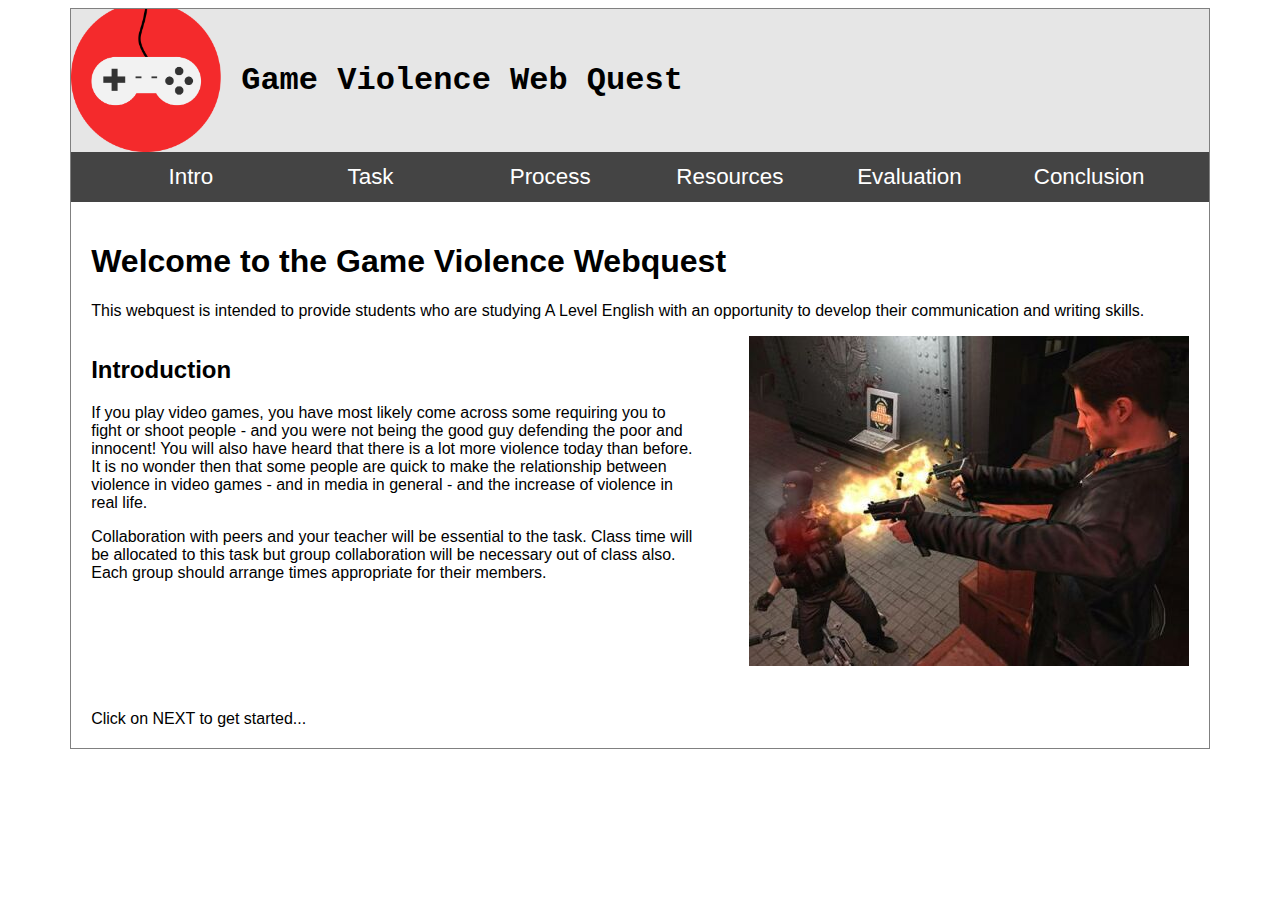
<file: index.html>
<!DOCTYPE html>
<html lang="en">
<head>
    <meta charset="UTF-8">
    <meta name="viewport" content="width=device-width, initial-scale=1.0">
    <title>Document</title>

    <title>Game Violence 02</title>
    <link rel="stylesheet" href="gui.css">
</head>
<body>

    <div class="container">
        <div class="topheader">
           <img class="headicon" src="media/gameicon.png" alt="header image">
           <h1>Game Violence Web Quest</h1>
        </div>

        <div class="navbar">
            <a href="index.html">Intro</a>
            <a href="#">Task</a>
            <a href="#">Process</a>
            <a href="resource.html">Resources</a>
            <a href="#">Evaluation</a>
            <a href="#">Conclusion</a>

        </div> 
    
        <div class="mainContent">

            <h1>Welcome to the Game Violence Webquest</h1>
            				
            <p>
               This webquest is intended to provide students who are studying A Level English with an opportunity to develop their communication and writing skills.
            </p> 
            

            <div class="sidebyside">
                <div class="lcont">
                    <h2>Introduction</h2>
                    <p>
                        If you play video games, you have most likely come across some requiring you to fight or shoot
                        people - and you were not being the good guy defending the poor and innocent! You will also have
                        heard that there is a lot more violence today than before. It is no wonder then that some people
                        are quick to make the relationship between violence in video games - and in media in general -
                        and the increase of violence in real life.
                    </p>
                    <p>
                        Collaboration with peers and your teacher will be essential to the task. Class time will be
                        allocated to this task but group collaboration will be necessary out of class also. Each group
                        should arrange times appropriate for their members.
                    </p>
                </div>


                <div class="rcont">
                    <img src="media/videogame.jpg">
                </div>
           </div>

        </div>
        <div class="boldtext">
            Click on NEXT to get started...
     </div>
    </div>
    
</body>
</html>
</file>
<file: gui.css>
.container{
    width: 90%;
    margin: 0 auto;
    border: thin solid grey;
    
}

.headicon{
    width:150px;
}

.topheader{
    display: flex;
    background-color: #E6E6E6;
    font-family: 'Courier New', Courier, monospace;
}


.topheader  h1{
    align-self: center;
    margin-left: 20px;
}

.navbar{
    display: flex;
    flex-wrap: wrap;
    justify-content: space-evenly;
    background-color: #444;
}

.navbar a{
    text-decoration: none;
    color: #fff;
    font-family: Arial, Helvetica, sans-serif;
    width: 120px;
    height: 50px;
    line-height: 50px;
    font-size: 1.4em;
    text-align: center;
}

.navbar a:hover {
    background-color: #005f5f;
}

.mainContent, .boldtext{
    padding: 20px;
    font-family: Arial, Helvetica, sans-serif;
  }


.sidebyside{
    display:flex;
    flex-wrap: wrap;
}

/* .lcont{
    flex: 1 0 40%;
    padding-right: 5%;
 } */


.lcont{
    flex: 1 0 5em;
    padding-right: 5%;
 }



    /* .images img{
        width:100px;
        height: 60px;
        border: thin solid black;
        box-shadow: inset;
    }  */



    .zoom {
        transition: transform .2s; /* Animation */
        padding: 20px;
      }
      
      .zoom:hover {
        transform: scale(1.1); 
        position: relative;
        transition: z-index 0.3s;
      }
      /* (150% zoom - Note: if the zoom is too large, it will go outside of the viewport) */


      footer{
        font-family: Arial, Helvetica, sans-serif;
      }

    




@media only screen and (max-width: 610px) {
    body{
        background-color: black;
        color: white; }

    .rcont{
            order: -1; /* Move the image to the top by changing its order in the flex container */
            flex-direction: column;
            width: 90%;
        }
}
</file>
